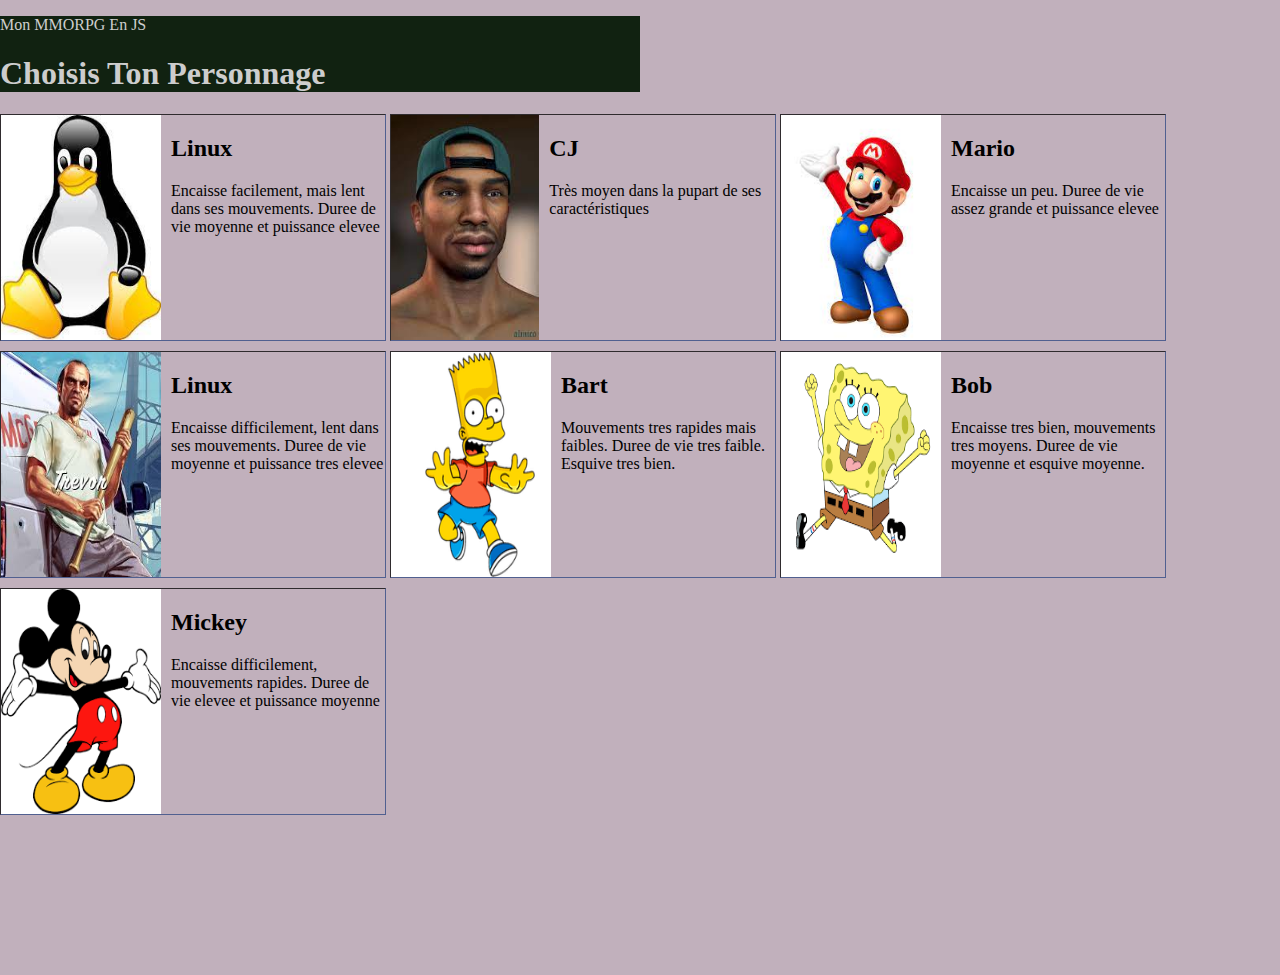
<file: index.html>
<!DOCTYPE html>
<html lang="en">
<head>
    <meta charset="UTF-8">
    <meta http-equiv="X-UA-Compatible" content="IE=edge">
    <meta  name="description" content="This can show up sometimes">
    <meta name="viewport" content="width=device-width, initial-scale=1.0">
    <title>Document</title>
    <link rel="stylesheet" href="style.css">
    <script src="js/game-manager.js"></script>
    <script src="js/player.js"></script>
    <script src="js/enemy.js"></script>
</head>
<body>
    <div class="header">
        <p>Mon MMORPG en JS</p>
        <h1>Choisis ton personnage</h1>
    </div>

    <div class="interface">
        <a href="#" onclick="gameManager.setGameStart('Linux')">
            <img src="images/player/linux.jfif" alt="player">
            <div>
                <h2>Linux</h2>
                <p>Encaisse facilement, mais lent dans ses mouvements. Duree de vie moyenne et puissance elevee</p>
            </div>
        </a>
        <a href="#" onclick="gameManager.setGameStart('cj')">
            <img src="images/player/cj.jfif" alt="player">
            <div>
                <h2>CJ</h2>
                <p>Très moyen dans la pupart de ses caractéristiques</p>
            </div>
        </a>
        <a href="#" onclick="gameManager.setGameStart('Mario')">
            <img src="images/player/mario.jfif" alt="player">
            <div>
                <h2>Mario</h2>
                <p>Encaisse un peu. Duree de vie assez grande et puissance elevee</p>
            </div>
        </a>
        <a href="#" onclick="gameManager.setGameStart('Trevor')">
            <img src="images/player/trevor.jfif" alt="player">
            <div>
                <h2>Linux</h2>
                <p>Encaisse difficilement, lent dans ses mouvements. Duree de vie moyenne et puissance tres elevee</p>
            </div>
        </a>
        <a href="#" onclick="gameManager.setGameStart('Bart')">
            <img src="images/player/bart.png" alt="player">
            <div>
                <h2>Bart</h2>
                <p>Mouvements tres rapides mais faibles. Duree de vie tres faible. Esquive tres bien.</p>
            </div>
        </a>
        <a href="#" onclick="gameManager.setGameStart('Bob')">
            <img src="images/player/bob.png" alt="player">
            <div>
                <h2>Bob</h2>
                <p>Encaisse tres bien, mouvements tres moyens. Duree de vie moyenne et esquive moyenne. </p>
            </div>
        </a>
        <a href="#" onclick="gameManager.setGameStart('Mickey')">
            <img src="images/player/mickey.png" alt="player">
            <div>
                <h2>Mickey</h2>
                <p>Encaisse difficilement, mouvements rapides. Duree de vie elevee et puissance moyenne</p>
            </div>
        </a>
    </div>

    <div class="actions">

    </div>

    <div class="arena">
        <!-- <img src="images/arena.jfif" alt=""> -->
    </div>

    <div class="enemy">
         
    </div>
</body>
</html>
</file>
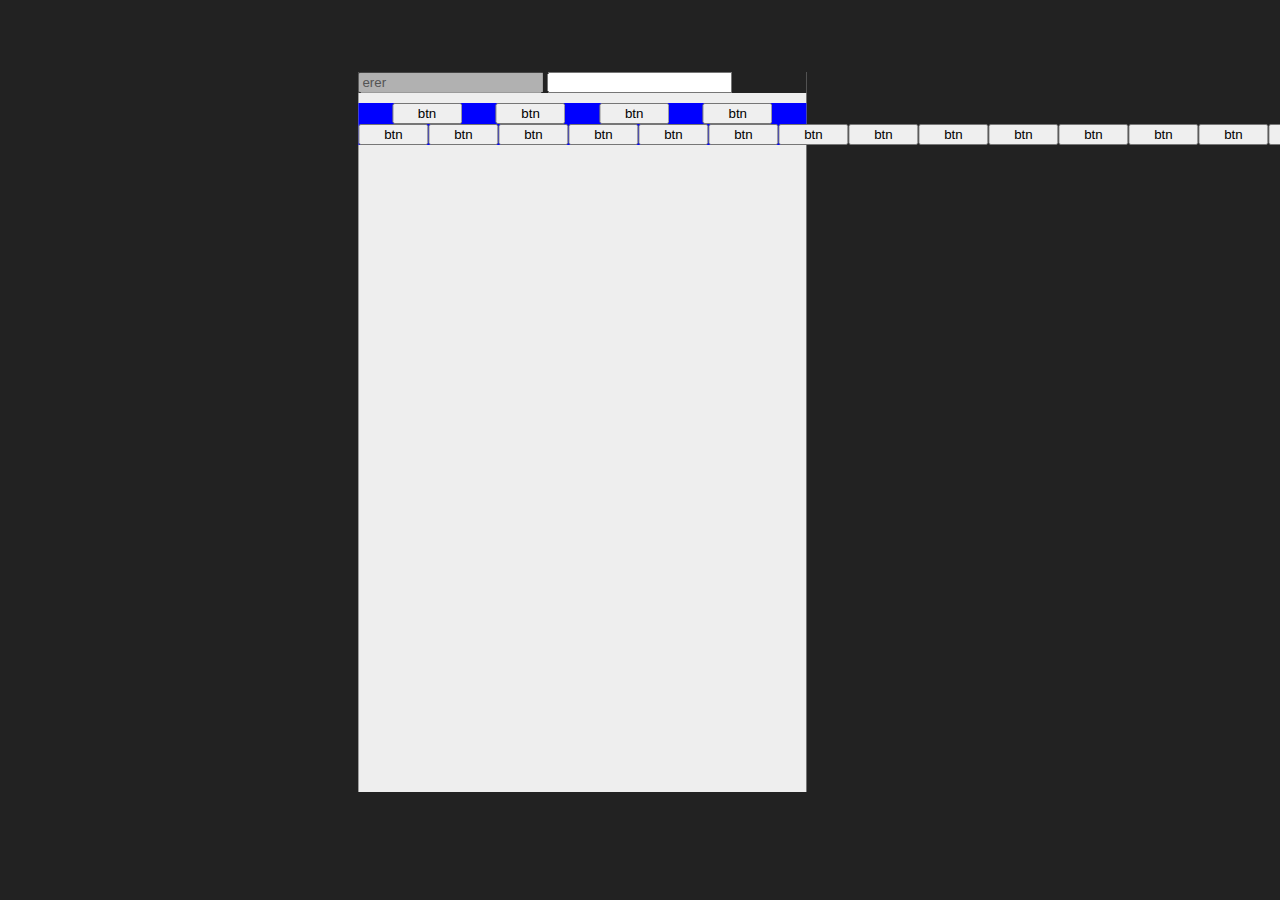
<file: calculator.html>
<!DOCTYPE html>
<html lang="fr">
<head>
    <meta charset="UTF-8">
    <meta http-equiv="X-UA-Compatible" content="IE=edge">
    <meta name="viewport" content="width=device-width, initial-scale=1.0">
    <title>Document</title>
</head>

<style>
    body{
        margin: 0;
        padding: 0;
        box-sizing: border-box;
        background-color: #222;
        color: #eee;
    }
    input[type="button"]{
        width: 70px;
    }
    .container{
        background-color: #eee;
        color: #222;
        width: 35vw;
        height: 80vh;
        transform: translate(80%, 10%);
        display: flex;
        flex-direction: column;
        gap: 10px;
    }
    .display{
        background-color: #222;
    }
    .buttons{
        display: flex;
        flex-direction: column;
        background-color: blue;   
    }
    .operators{
        display: flex;
        justify-content: space-evenly;
    }
    .others{
        display: flex;
    }
    .numbers{
        display: flex;
    }
</style>

<body>
    <div class="container">
        <div class="display">
            <input type="text"  value="erer" disabled>
            <input type="text">
        </div>
        <div class="buttons">
            <div class="operators">
                <input type="button" value="btn">
                <input type="button" value="btn">
                <input type="button" value="btn">
                <input type="button" value="btn">
            </div>

            <div class="others">

                <div class="numbers">
                    <input type="button" value="btn"><input type="button" value="btn"><input type="button" value="btn"><input type="button" value="btn"><input type="button" value="btn"><input type="button" value="btn"><input type="button" value="btn"><input type="button" value="btn"><input type="button" value="btn"><input type="button" value="btn"><input type="button" value="btn"><input type="button" value="btn"><input type="button" value="btn">
                </div>
                
                <div class="equal">
                    <input type="button" value="btn">
                </div>
            </div>
            
        </div>
    </div>
</body>

<script>
    console.log(document.querySelector(".display>input").value);
</script>
</html>
</file>
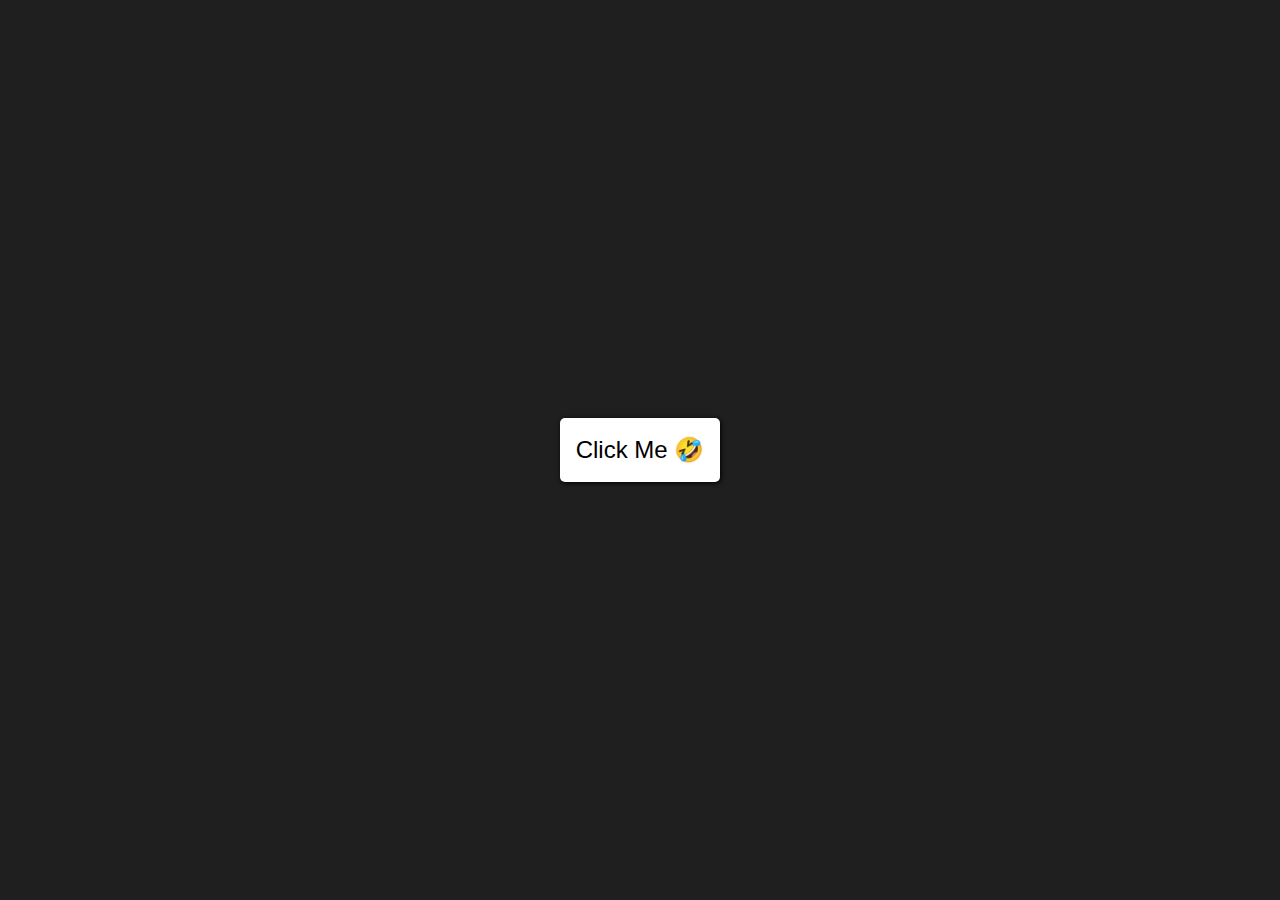
<file: next.html>
<!DOCTYPE html>
<html lang="fr">
<head>
    <meta charset="UTF-8">
    <meta http-equiv="X-UA-Compatible" content="IE=edge">
    <meta name="viewport" content="width=device-width, initial-scale=1.0">
    <title>Document</title>
</head>
<style>
    * {
  padding: 0;
  margin: 0;
  box-sizing: border-box;
  user-select: none;
}

body {
  background-color: rgb(31, 31, 31);
}

button {
  position: absolute;
  top: 50%;
  left: 50%;
  transform: translate(-50%, -50%);
  height: 4rem;
  width: 10rem;
  font-size: 1.5rem;
  border-radius: 5px;
  border: none;
  box-shadow: 1px 1px 5px black;
  background-color: white;
}
    /* body{
        box-sizing: border-box;
        padding: 0;
        margin: 0;
        background: #232323;
        color: #efefef;
        overflow: hidden;
    }
    .container{
        display: flex;
        align-items: center;
        justify-content: center;
        height: 100vh;
        width: 100vw;
        transform: scale(2);
    }
    label + input{
        border: 2px solid red;
    }
    .button-container{
        background-color: darkred;
        height: 40vh;
        width: 40vw;
        padding: 10px 0;
    }
    .button-container > input{
        position: absolute;
        top: 55%;
        left: 50%;
        transform: translate(-50%, -50%);
        height: 1.5rem;
        width: 10rem;
        font-size: 1.1rem;
        border-radius: 5px;
        border: none;
        box-shadow: 1px 1px 5px black;
        background-color: white;
    }
    @keyframes goRight {
        from{ left: 0; }
        to{ left: 33%; }
    }
    @keyframes goLeft {
        from{ left: 0; }
        to{ left: -33%; }
    } */
</style>
<body>
    <!-- <div class="container">
        <form action="next.html">
            <label for="num">Enter a 3 digits Number :</label>
            <input type="text" oninput="func()">
            <div class="button-container">
                <input type="submit" value="Submit" onmouseover="test()">
            </div>
            
        </form>
    </div> -->
    <button id='runaway-btn'>Click Me &#129315;</button>
</body>


<script>
    //let btn = document.querySelector(".button-container > input");
    const btn = document.querySelector("#runaway-btn");
    let inputText = document.querySelector("label + input");
    let buttonContainer = document.querySelector(".button-container")

    // function func() {
    //     if (inputText.value.length === 3) {
    //         buttonContainer.remove;
    //         inputText.style.border = "2px solid green";
    //         document.body.style.background = "#0d4111";
    //         console.log('yep');
    //         if (!isNaN(inputText.value)) {
    //             btn.style.display = "inline-block";
    //         }
            
    //     } else {
    //         console.log('NOPE');
    //         inputText.style.border = "2px solid red";
    //         document.body.style.background = "#721010";
    //         // btn.style.display = "none";
    //     }
    // }
    
    // let test = () => {
    //     let valeur = inputText.value;
    //     if(valeur.length === 3 && !isNaN(valeur)){
    //         console.log('YUPI');
    //         btn.style.cursor = "pointer";
            
    //     }else{
    //         btn.style.cursor = "not-allowed";
            
    //     }
    // }


    const animateMove = (element, prop, pixels) =>
    anime({
        targets: element,
        [prop]: `${pixels}px`,
        easing: "easeOutCirc"
    });

    ["mouseover", "click"].forEach(function (el) {
        btn.addEventListener(el, function (event) {
            const top = getRandomNumber(window.innerHeight - this.offsetHeight);
            const left = getRandomNumber(window.innerWidth - this.offsetWidth);

            animateMove(this, "left", left).play();
            animateMove(this, "top", top).play();
        });
    });

    const getRandomNumber = (num) => {
        return Math.floor(Math.random() * (num + 1));
    };
</script>

</html>
</file>
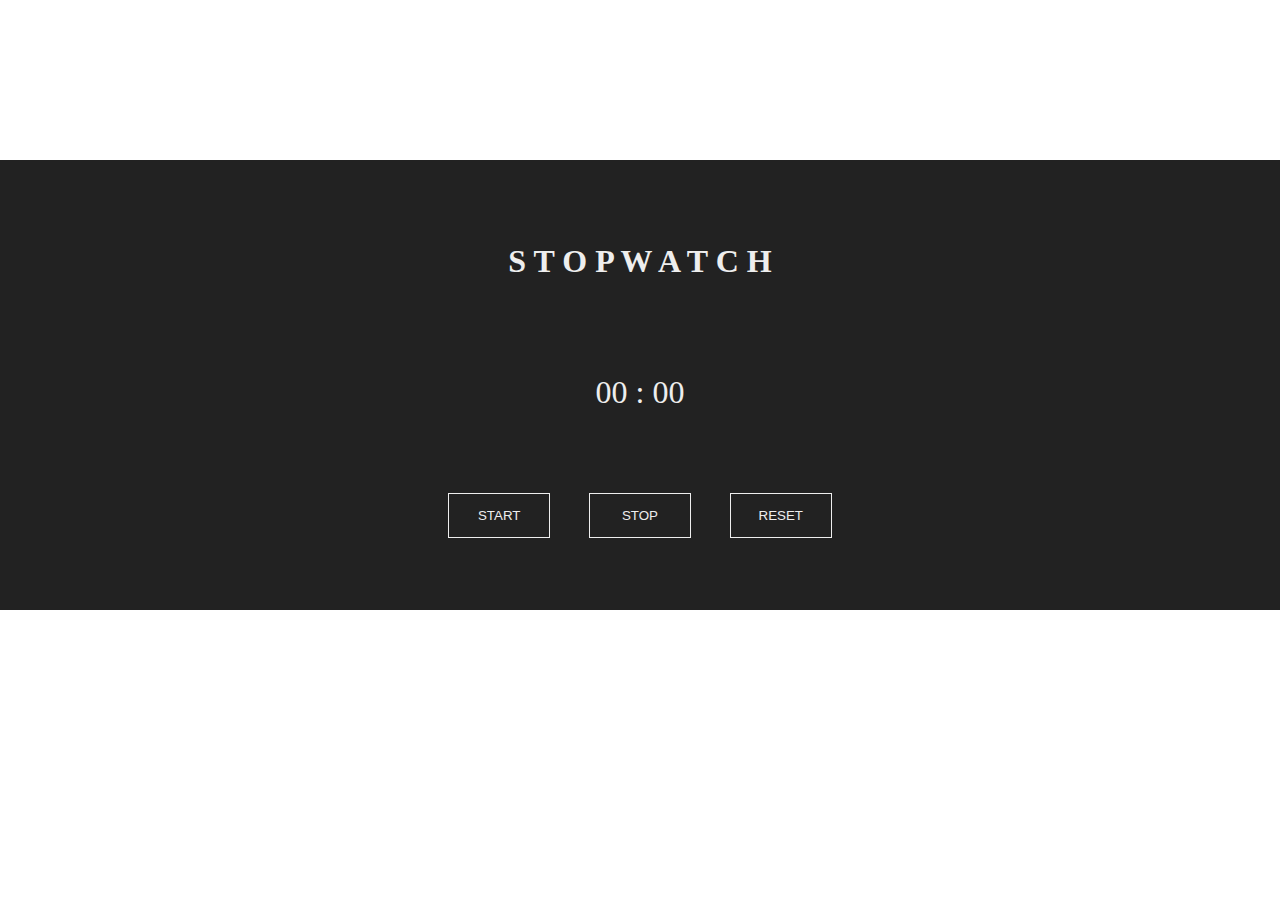
<file: timer.html>
<!DOCTYPE html>
<html lang="fr">
<head>
    <meta charset="UTF-8">
    <meta http-equiv="X-UA-Compatible" content="IE=edge">
    <meta name="viewport" content="width=device-width, initial-scale=1.0">
    <title>Document</title>
</head>
<style>
    body{
        padding: 0;
        margin: 0;
        box-sizing: border-box;
        color: #eee;
    }
    .container{
        background: #222;
        position: relative;
        margin-top: 12.5%;
        height: 50vh;
        display: flex;
        justify-content: center;
        align-items: center;
        flex-direction: column;
        gap: 40px;
    }
    .label-hour{
        /* background-color: blue; */
        width: 30vw;
        display: flex;
        justify-content: center;
        font-size: 2em;
    }
    .buttons{
        /* background-color: yellow; */
        width: 30vw;
        padding: 10px 0;
        display: flex;
        justify-content: space-between;
    }
    button{
        width: 8vw;
        height: 3.4em;
        color: #eee;
        border: 1px solid #eee;
        background-color: #222;
        cursor: pointer;
    }
    button:hover{
        background-color: rgb(133, 118, 118);
    }
</style>
<body>
    <div class="container">
        <h1>S T O P W A T C H</h1>
        <div class="label-hour">
            <p><span id="seconds" contenteditable="true">00</span> : <span id="tens" contenteditable="true">00</span></p>   
        </div>
        <div class="buttons">
            <button id="startbtn">START</button>
            <button id="stopbtn">STOP</button>
            <button id="resetbtn">RESET</button>
        </div>
    </div>
</body>

<script>


window.onload = function () {
  
  var seconds = 00; 
  var tens = 00; 
  var appendTens = document.getElementById("tens");
  var appendSeconds = document.getElementById("seconds");
  var buttonStart = document.getElementById('startbtn');
  var buttonStop = document.getElementById('stopbtn');
  var buttonReset = document.getElementById('resetbtn');
  var Interval ;

    buttonStart.onclick = function() {
        
        clearInterval(Interval);
        Interval = setInterval(startTimer, 10);
        console.log(Interval);
    }
  
    buttonStop.onclick = function() {
       clearInterval(Interval);
    }
  

    buttonReset.onclick = function() {
        clearInterval(Interval);
        tens = "00";
        seconds = "00";
        appendTens.innerHTML = tens;
        appendSeconds.innerHTML = seconds;
    }
  
   
  
    function startTimer () {
        tens++; 
        
        if(tens <= 9){
            appendTens.innerHTML = "0" + tens;
        }
        
        if (tens > 9){
            appendTens.innerHTML = tens;
        } 
        
        if (tens > 99) {
            console.log("seconds");
            seconds++;
            appendSeconds.innerHTML = "0" + seconds;
            tens = 0;
            appendTens.innerHTML = "0" + 0;
        }
        
        if (seconds > 9){
            appendSeconds.innerHTML = seconds;
        }
    
    } 

}

</script>
</html>
</file>
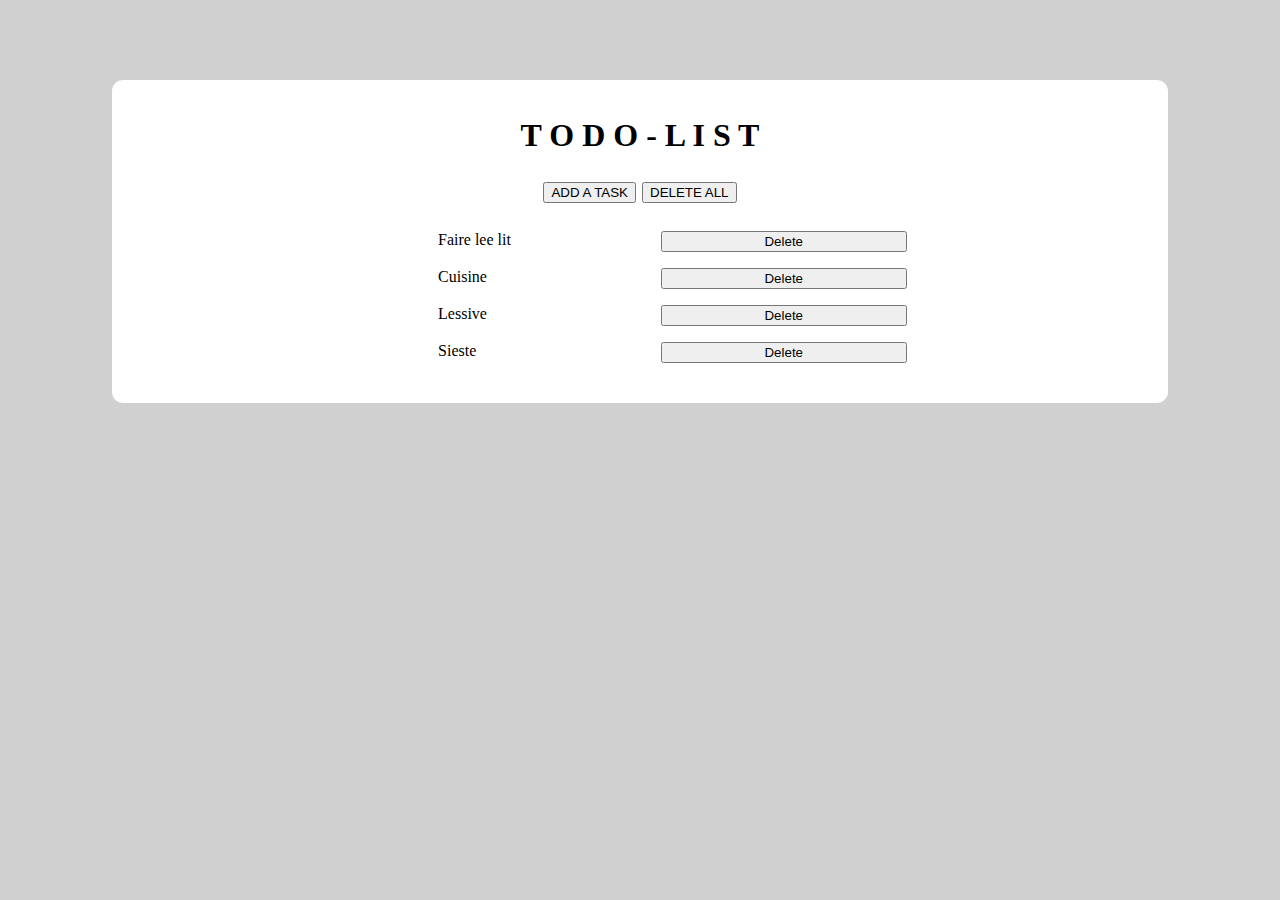
<file: todos.html>
<!DOCTYPE html>
<html lang="fr">
<head>
    <meta charset="UTF-8">
    <meta http-equiv="X-UA-Compatible" content="IE=edge">
    <meta name="viewport" content="width=device-width, initial-scale=1.0">
    <title>TODO List</title>
</head>

<style>
    body{
        margin: 0;
        padding: 0;
        box-sizing: border-box;
        display: flex;
        justify-content: center;
        align-items: center;
        background-color: #aaaaaa8c;
    }
    .container{
        margin-top: 5em;
        background-color: white;
        width: 80%;
        border-radius: .7em;
        padding: 1em ;
    }
    h1, h2{
        text-align: center;
    }
    li{
        display: grid;
        grid-template-columns: repeat(2, 1fr);
        grid-gap: 2px;
        grid-auto-rows: minmax(10px, auto);
        padding: .5em 0;
    }
    li button{
        cursor: pointer;
        width: 50%;
    }
    li label{
        margin-left: 55%;
    }
</style>

<body>
    <div class="container">
        <h1>T O D O - L I S T </h1>
        <h2><button onclick="addOne()">ADD A TASK</button> <button onclick="deleteAll()" onmouseover="checkList()">DELETE ALL</button></h2>
        <div class="list">
            <ul>
                <li> <label for="">Faire lee lit</label> <button>Delete</button> </li>
                <li> <label for="">Cuisine</label> <button>Delete</button> </li>
                <li> <label for="">Lessive</label> <button>Delete</button> </li>
                <li> <label for="">Sieste</label> <button>Delete</button> </li>
            </ul>
            
        </div>
    </div>
</body>


<script>

    const taskList = document.querySelector("ul");
    const tasks = taskList.childNodes;

    function checkList(){
        if (!taskList || taskList.childNodes.length < 1)
        alert('There is nothing to delete') 
    }

    function deleteAll() {
        console.log(taskList);
        if (!taskList || taskList.childNodes.length < 1)
            alert('There is nothing to delete')
        else {
            while(taskList.firstChild){
                taskList.removeChild(taskList.firstChild);
            }
        }
    }

    function addOne() {
        console.log(taskList);
        console.log(taskList.childNodes[0]);
        if (taskList !== 'null' && taskList.childNodes.length > 0)
            console.log(`create your task N ${parseInt(taskList.childNodes.length) + 1} :`)
    }
    
</script>


</html>
</file>
<file: style.css>
body{
    background-color: rgb(193, 176, 188);
    margin: 0;
    padding: 0;
}

img{
    width: 160px;
    height: 25vh;
}

.arena{
    background: url('images/arena.png');
    visibility: hidden;
    background-position: center;
    background-size: contain;
    height: 100px;
    width: 50vw;
}

.interface a{
    text-decoration: none;
    display:inline-flex;
    color: black;
    height: 25vh;
    width: 30vw;
    min-width: 300px;
    margin-bottom: 10px;
    gap: 10px;
    border: rgba(16, 25, 46, 0.752) inset 1px;
}

.interface a:hover{
    background-color: rgb(250, 239, 234);
}

.header{
    text-transform: capitalize;
    background-color: #121;
    color: #cdcdcd;
    width: 50vw;
}

.actions{
    background-color: rgb(222, 91, 47);
    text-transform: capitalize;
    visibility: hidden;
    width: 50vw;
    height: 50px;
    text-align: center;
}

.actions a{
    text-decoration: underline;
    color: whitesmoke;
    font-size: 1.3em;
}
</file>
